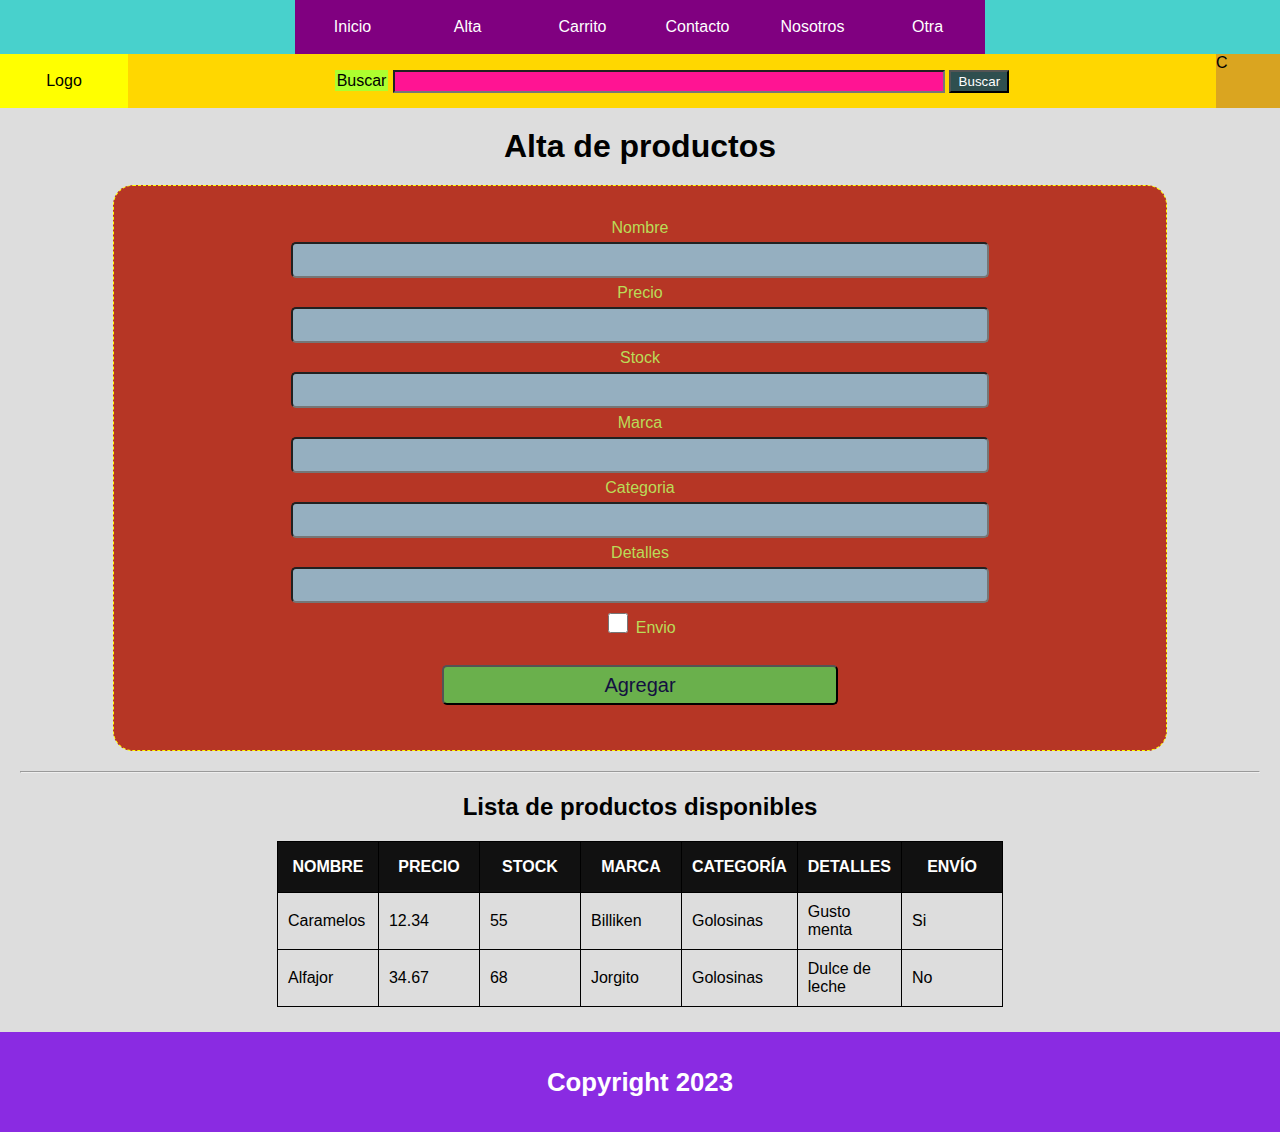
<file: alta.html>
<!DOCTYPE html>
<html lang="es">
<head>
    <meta charset="UTF-8">
    <meta name="viewport" content="width=device-width, initial-scale=1.0">
    <title>Alta</title>
    <link rel="stylesheet" href="css/estilos.css">
    <link rel="stylesheet" href="css/alta.css">
</head>
<body>
    
    <header>
        <nav>
            <ul>
                <li> <a href="./index.html">Inicio</a> </li>
                <li> <a href="./alta.html">Alta</a> </li>
                <li> <a href="./carrito.html">Carrito</a> </li>
                <li> <a href="./contacto.html">Contacto</a> </li>
                <li> <a href="./nosotros.html">Nosotros</a> </li>
                <li> <a href="./otra.html">Otra</a> </li>
            </ul>
        </nav>
        <div>
            <div id="logo">Logo</div>
            <div id="barra-busqueda">
                <form action="#">
                    <label>Buscar</label>
                    <input type="text">
                    <input type="submit" value="Buscar">
                </form>
            </div>
            <div id="boton-carrito">C</div>
        </div>
    </header>

    <main>
        <h1>Alta de productos</h1>

        <form action="#" class="alta-form">
            <div class="input-group">
                <label for="nombre">nombre</label>
                <input type="text" name="nombre" id="nombre">
                <div class="error-detail"></div>
            </div>

            <div class="input-group">
                <label for="precio">precio</label>
                <input type="number" step="0.00" name="precio" id="precio">
                <div class="error-detail"></div>
            </div>

            <div class="input-group">
                <label for="stock">stock</label>
                <input type="number" name="stock" id="stock">
                <div class="error-detail"></div>
            </div>

            <div class="input-group">
                <label for="marca">marca</label>
                <input type="text" name="marca" id="marca">
                <div class="error-detail"></div>
            </div>

            <div class="input-group">
                <label for="categoria">categoria</label>
                <input type="text" name="categoria" id="categoria">
                <div class="error-detail"></div>
            </div>

            <div class="input-group">
                <label for="detalles">detalles</label>
                <input type="text" name="detalles" id="detalles">
                <div class="error-detail"></div>
            </div>

            <div class="input-group">
                <input type="checkbox" name="envio" id="envio">
                <label for="envio">envio</label>
                <div class="error-detail"></div>
            </div>

            <button>Agregar</button>

        </form>


        <hr>

        <h2>Lista de productos disponibles</h2>

        <table>
            <!-- encabezado de la tabla -->
            <tr>
                <th>nombre</th>
                <th>precio</th>
                <th>stock</th>
                <th>marca</th>
                <th>categoría</th>
                <th>detalles</th>
                <th>envío</th>
            </tr>
            <!-- datos de la tabla -->
            <tr>
                <td>Caramelos</td>
                <td>12.34</td>
                <td>55</td>
                <td>Billiken</td>
                <td>Golosinas</td>
                <td>Gusto menta</td>
                <td>Si</td>
            </tr>
            <tr>
                <td>Alfajor</td>
                <td>34.67</td>
                <td>68</td>
                <td>Jorgito</td>
                <td>Golosinas</td>
                <td>Dulce de leche</td>
                <td>No</td>
            </tr>

        </table>


    </main>

    <footer>
        <h3>Copyright 2023</h3>
    </footer>

</body>
</html>
</file>
<file: css/estilos.css>
body {
    margin: 0;
    /* color: white; */
    font-family: "Open Sans", sans-serif;
}

ul, h1, h3, p {
    margin: 0;
}

header {
    /* border: 1px solid magenta; */
    width: 100%;
    height: auto;
}

header nav {
    width: 100%;
    /* height: 100px; */
    background-color: #48D1CC;

    display: flex;
    justify-content: space-around;
    align-items: center;
}

header nav ul {
    /* border: 1px solid blue; */
    list-style: none;
    padding: 0;
    width: 70%;
    /* height: 70px; */

    display: flex;
    justify-content: center;
    align-items: center;

    flex-direction: row;
    /* flex-direction: column; */
    /*flex-direction: column-reverse;
    flex-direction: row-reverse; */
}

header nav ul li {
    /* border: 1px solid red; */
}

header nav ul li a {
   text-decoration: none; 
   /* border: 1px solid white; */
   width: 115px;
   height: 54px;
   display: block;
   background-color: #800080;
   color: white;

   text-align: center;
   line-height: 54px;
}

/* --------------------------------------- */
header > div {
    background: #555;
    width: 100%;
    /* height: 180px; */

    display: flex;
    justify-content: start;
    align-items: start;
}

#logo {
    height: 54px;
    width: 10%;
    background-color:#FFFF00;
    text-align: center;
    line-height: 54px;
}

#barra-busqueda {
    background-color: #FFD700;
    width: 85%;
    height: 54px;
    text-align: center;
    line-height: 54px;
}

#boton-carrito {
    background-color: #DAA520;
    width: 5%;
    height: 54px;
}

#barra-busqueda form label {
    background-color:#ADFF2f; 
    padding: 2px;
}

#barra-busqueda form input {
    background-color:#FF1493; 
    padding: 2px;
    width: 50%;
    color: white;
}

#barra-busqueda form input[type="submit"] {
    background-color:#2F4F4F; 
    padding: 2px;
    color: white;
    width: 60px;
}

main {
    height: 500px;
}

footer {
    background-color:blueviolet;
    color: white;
    height: 100px;
    text-align: center;
    line-height: 100px;
    font-size: 22px;
}
</file>
<file: css/alta.css>
main {
    background-color: #ddd;
    padding: 20px;
    height: auto;
}

main h1 {
    text-align: center;
}

.alta-form {
    background-color:#b63625;
    width: 80%;
    margin: 20px auto;
    padding: 30px;
    color: white;
    border-radius: 20px;
    border: 1px dashed yellow;
}

.input-group {
    /* border: 1px solid magenta; */
    text-align: center;
    padding: 3px;
}

main label {
    color: #badc58;
    text-transform: capitalize;
    display: block;
    margin-bottom: 5px;
}

main label[for="envio"] {
    display: inline-block;
    margin: 10px 0;
}

main button {
    /* text-align: center; */
    display: block;
    margin: 15px auto;

    height: 40px;
    width: 40%;
    background-color: #6ab04c;
    border-radius: 5px;
    font-size: 20px;
    color: #130f40;
}

main input {
    width: 70%;
    height: 30px;
    border-radius: 5px;
    background-color:#95afc0;
}

main input[type="checkbox"] {
    width: 20px;
    height: 20px;
}

table {
    border-collapse: collapse;
    margin: 5px auto;
}

th,td {
    border: 1px solid black;
    width: 80px;
    height: 30px;
    padding: 10px;
}

th {
    text-transform: uppercase;
    color: white;
    background-color: #111;
}

main h2 {
    text-align: center;
}
</file>
